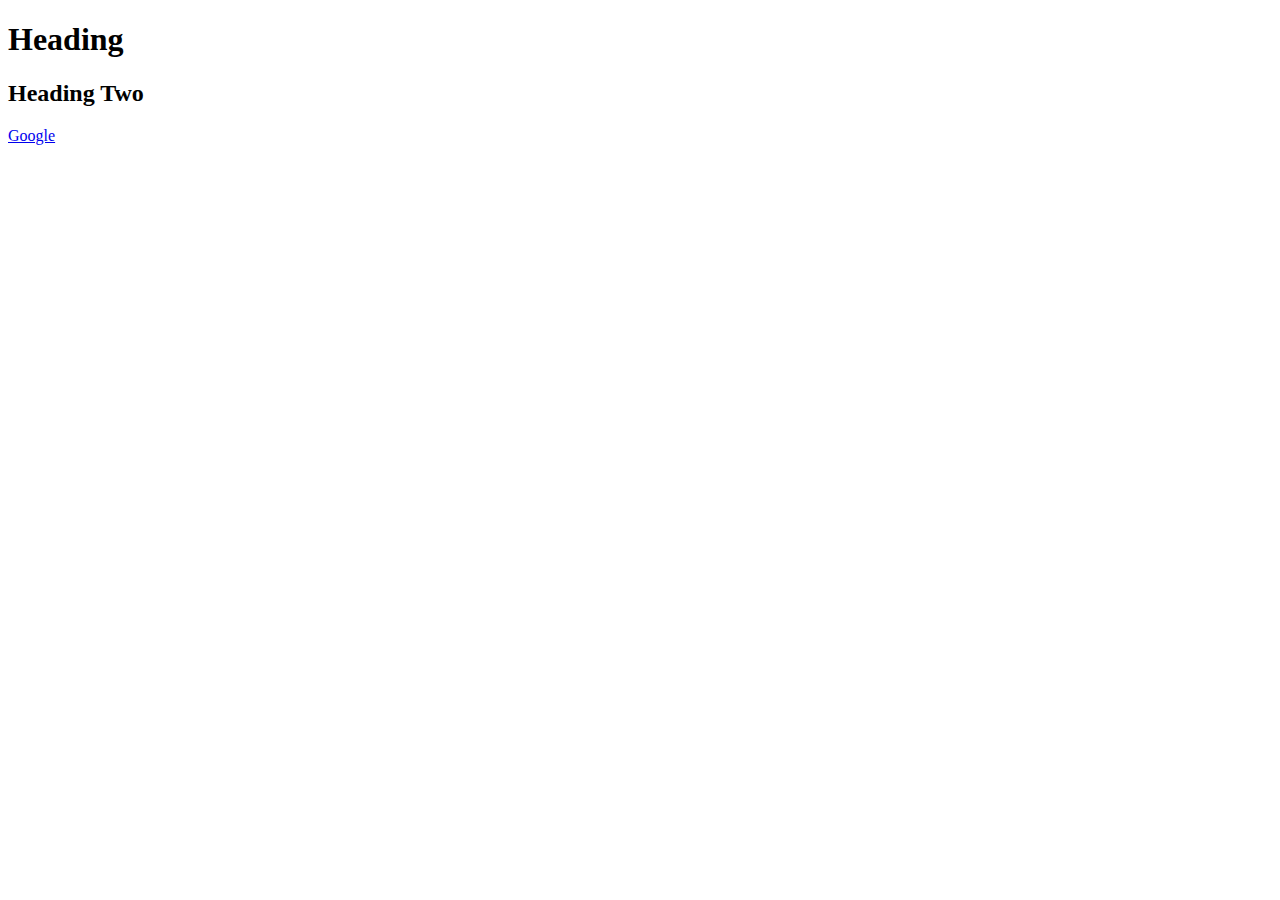
<file: index.html>
<!DOCTYPE html>
<html lang="en">
<head>
    <meta charset="UTF-8">
    <meta name="viewport" content="width=device-width, initial-scale=1.0">
    <title>HTML Tutorial</title>
</head>
<body>
    <h1 title="Heading one">Heading</h1>
    <h2>Heading <span>Two</span></h2>
    <a href="https://google.com">Google</a>
</body>
</html>
</file>
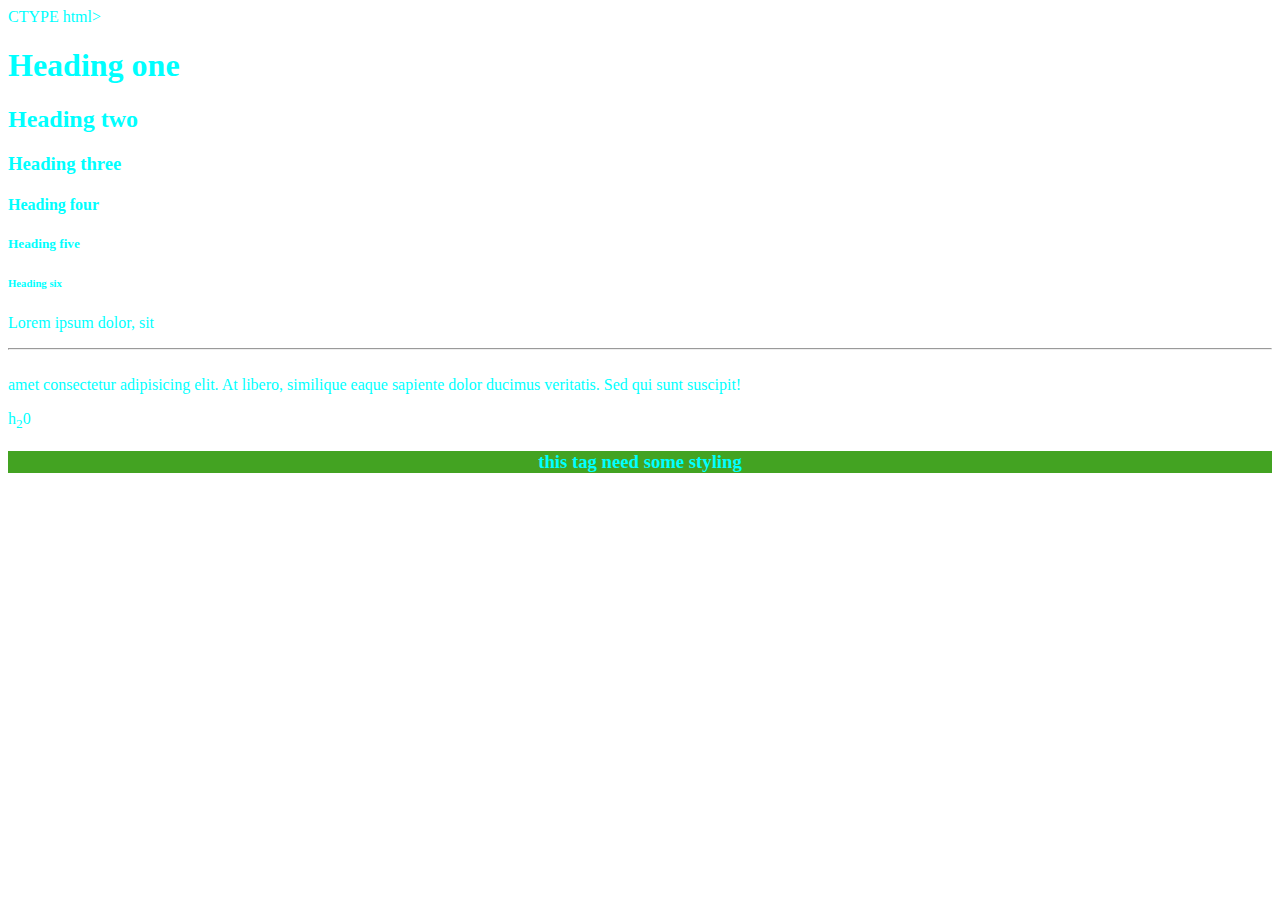
<file: colors.html>
CTYPE html>
<html lang="en">
<head>
    <meta charset="UTF-8">
    <meta name="viewport" content="width=device-width, initial-scale=1.0">
    <title>Heading</title>
    <link rel="alternate" href="atom.xml" type="application/atom+xml" title="Atom">
    <style>
        body{
            color:aqua
        }
    </style> 
</head>
<body>
    <h1>Heading one</h1>
    <h2>Heading two</h2>
    <h3>Heading three</h3>
    <h4>Heading four</h4>
    <h5>Heading five</h5>
    <h6>Heading six</h6>
    <p>Lorem ipsum dolor, sit 
        <hr>
        <br/>
        amet consectetur adipisicing elit. At libero, similique eaque sapiente dolor ducimus veritatis. Sed qui sunt suscipit!</p>
        <p>h<sub>2</sub>0</p>
        <h3
        Style="text-align:center;
        background-color:#43A322;"
        >this tag need some styling</h3>
</body>
</html>
</file>
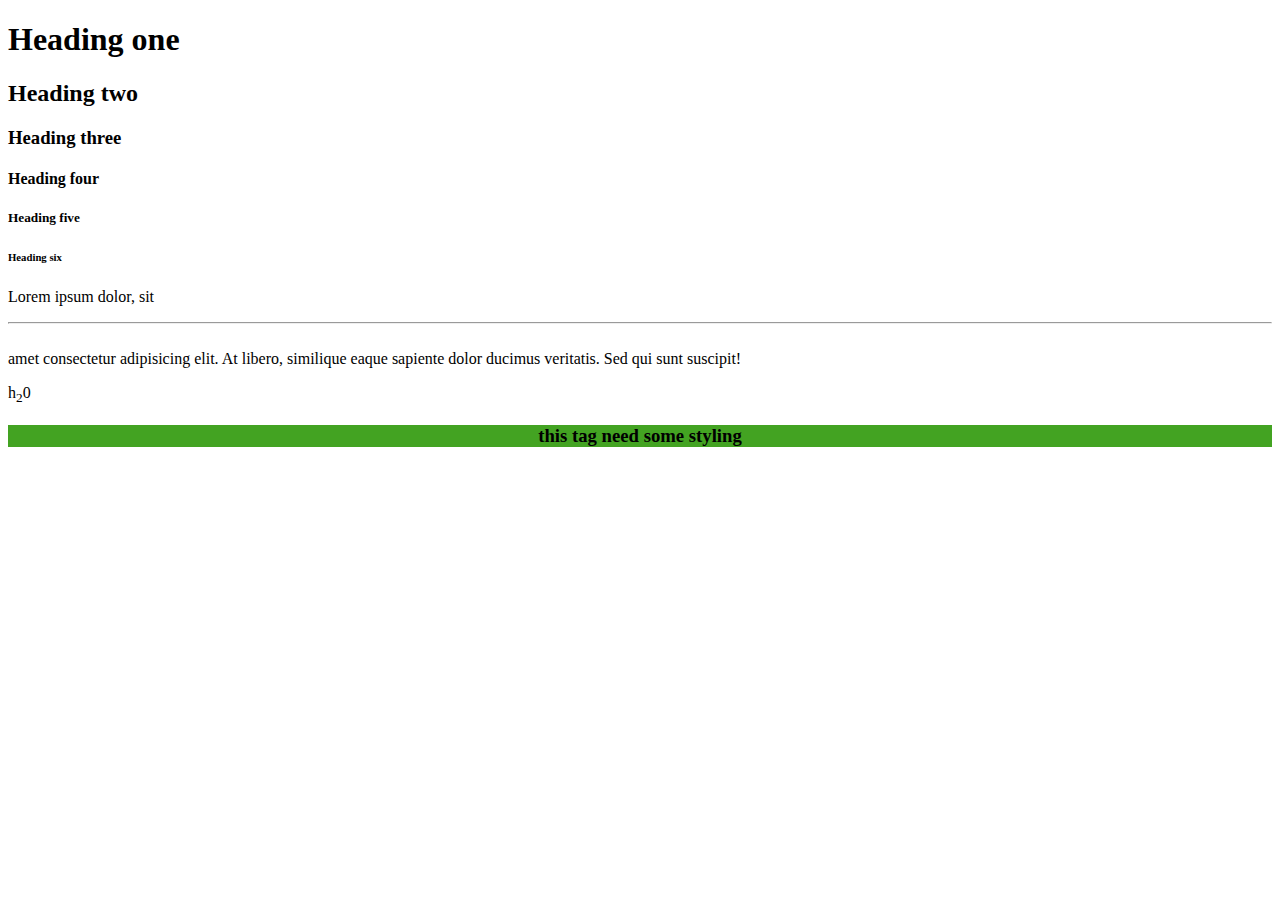
<file: heading.html>
<!DOCTYPE html>
<html lang="en">
<head>
    <meta charset="UTF-8">
    <meta name="viewport" content="width=device-width, initial-scale=1.0">
    <title>Heading</title>
</head>
<body>
    <h1>Heading one</h1>
    <h2>Heading two</h2>
    <h3>Heading three</h3>
    <h4>Heading four</h4>
    <h5>Heading five</h5>
    <h6>Heading six</h6>
    <p>Lorem ipsum dolor, sit 
        <hr>
        <br/>
        amet consectetur adipisicing elit. At libero, similique eaque sapiente dolor ducimus veritatis. Sed qui sunt suscipit!</p>
        <p>h<sub>2</sub>0</p>
        <h3
        Style="text-align:center;
        background-color:#43A322;"
        >this tag need some styling</h3>
</body>
</html>
</file>
